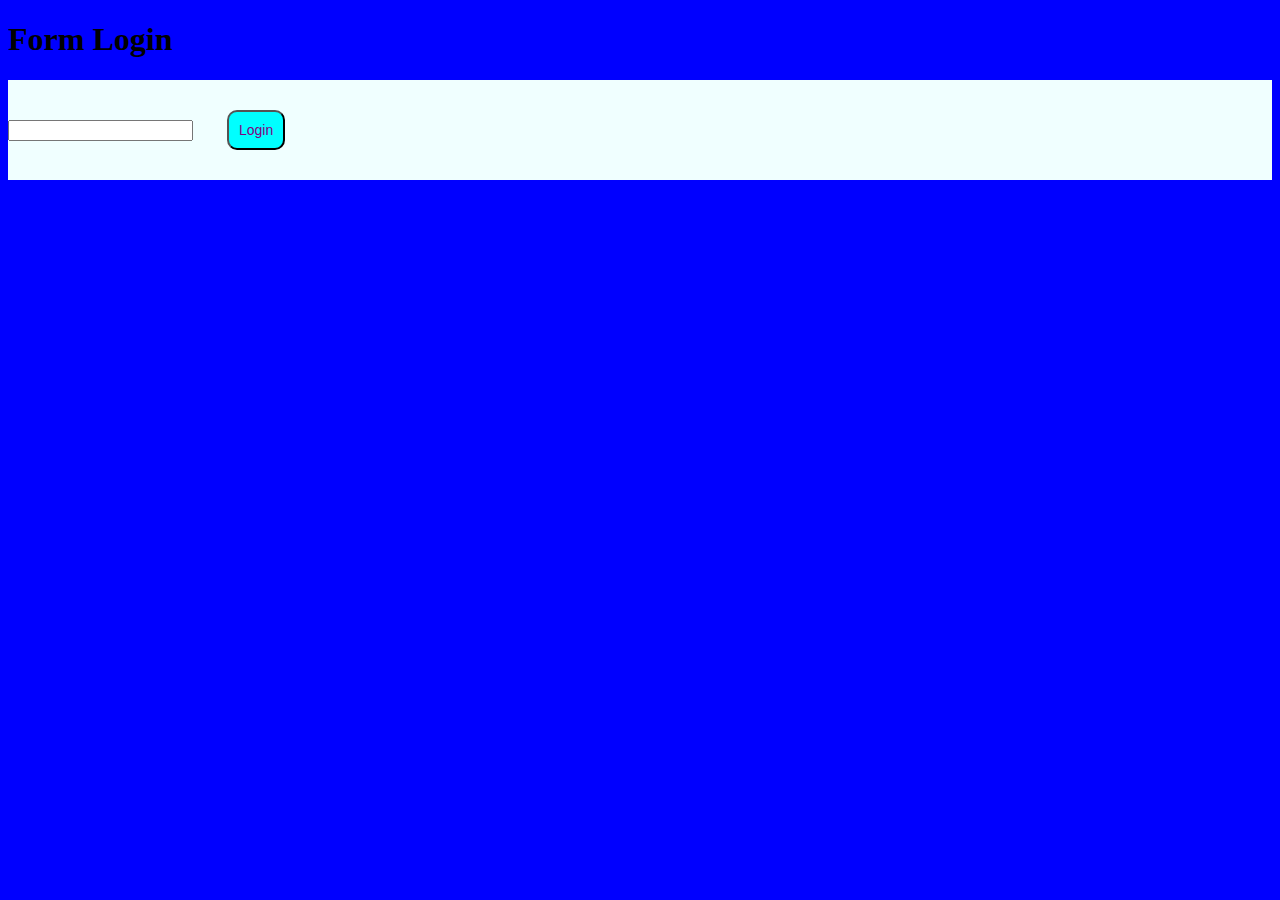
<file: Dasar.html>
<!DOCTYPE html>
<html lang="en">
<head>
    <meta charset="UTF-8">
    <meta http-equiv="X-UA-Compatible" content="IE=edge">
    <meta name="viewport" content="width=device-width, initial-scale=1.0">
    <title>Taufiqurrahman Web</title>
    <link rel="stylesheet" href="style.css">
</head>
<body>
    <h1>Form Login</h1>
    <form>
        <input type="text" id="username">
        <button onclick="login()">Login</button>
    </form>
    <h2 id="hasil"></h2>

    <script>
        function login() {
            let username = document.getElementById('username').value
            document.getElementById('hasil').innerHTML = username
        }
    </script>
</body>
</html>
</file>
<file: style.css>
body {
    background-color: blue;
}

form {
    background-color: azure;
}

button {
    padding: 10px;
    margin: 30px;
    background-color: aqua;
    color: purple;
    text-align: center;
    font-size: 14px;
    border-radius: 10px;
}

h2 {
    background-color: brown;
}
</file>
